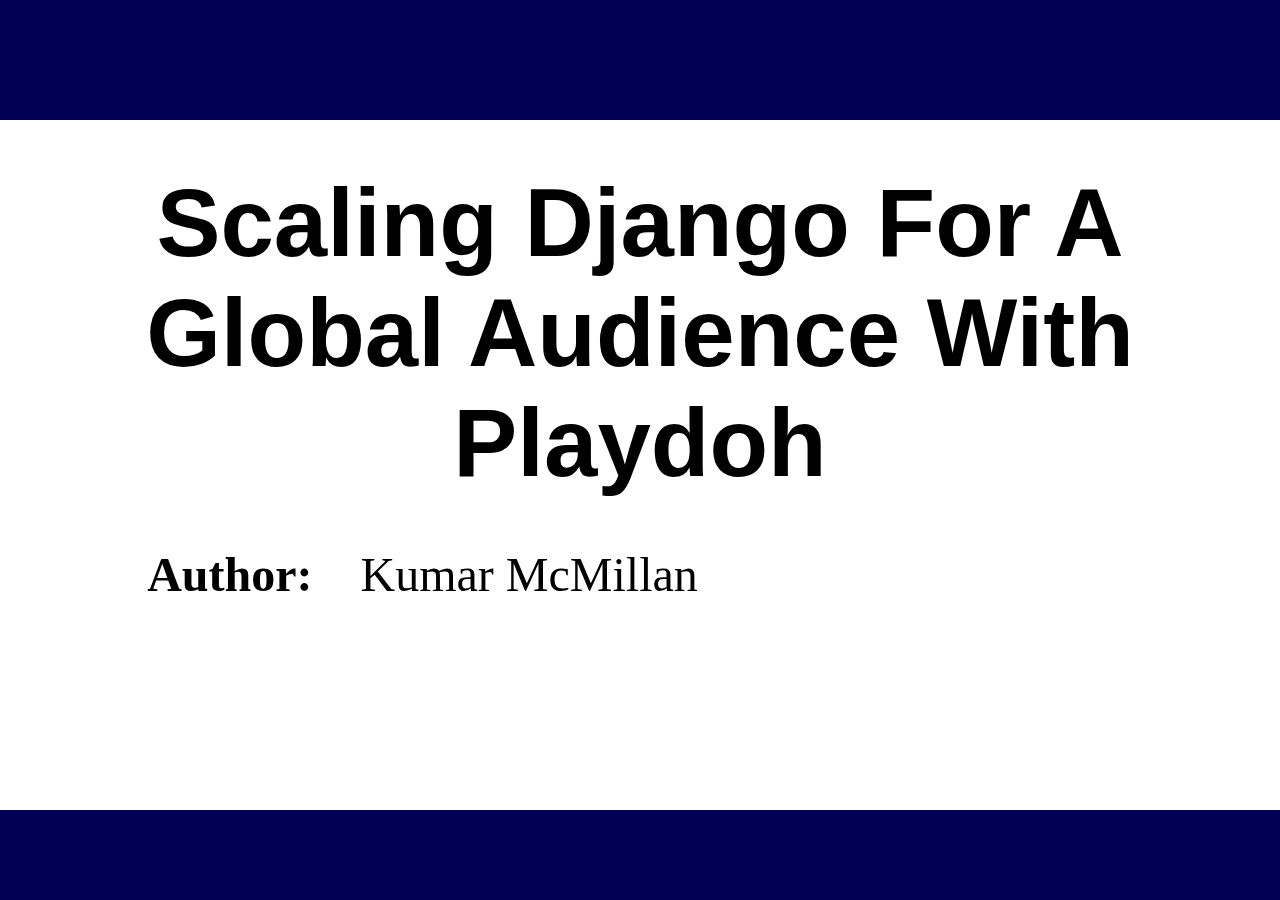
<file: index.html>
<?xml version="1.0" encoding="utf-8" ?>
<!DOCTYPE html PUBLIC "-//W3C//DTD XHTML 1.0 Transitional//EN" "http://www.w3.org/TR/xhtml1/DTD/xhtml1-transitional.dtd">
<html xmlns="http://www.w3.org/1999/xhtml" xml:lang="en" lang="en">
<head>
<meta http-equiv="Content-Type" content="text/html; charset=utf-8" />
<meta name="generator" content="Docutils 0.7: http://docutils.sourceforge.net/" />
<meta name="version" content="S5 1.1" />
<title>Scaling Django For A Global Audience With Playdoh</title>
<meta name="author" content="Kumar McMillan" />
<style type="text/css">

/*
:Author: David Goodger (goodger@python.org)
:Id: $Id: html4css1.css 6253 2010-03-02 00:24:53Z milde $
:Copyright: This stylesheet has been placed in the public domain.

Default cascading style sheet for the HTML output of Docutils.

See http://docutils.sf.net/docs/howto/html-stylesheets.html for how to
customize this style sheet.
*/

/* used to remove borders from tables and images */
.borderless, table.borderless td, table.borderless th {
  border: 0 }

table.borderless td, table.borderless th {
  /* Override padding for "table.docutils td" with "! important".
     The right padding separates the table cells. */
  padding: 0 0.5em 0 0 ! important }

.first {
  /* Override more specific margin styles with "! important". */
  margin-top: 0 ! important }

.last, .with-subtitle {
  margin-bottom: 0 ! important }

.hidden {
  display: none }

a.toc-backref {
  text-decoration: none ;
  color: black }

blockquote.epigraph {
  margin: 2em 5em ; }

dl.docutils dd {
  margin-bottom: 0.5em }

/* Uncomment (and remove this text!) to get bold-faced definition list terms
dl.docutils dt {
  font-weight: bold }
*/

div.abstract {
  margin: 2em 5em }

div.abstract p.topic-title {
  font-weight: bold ;
  text-align: center }

div.admonition, div.attention, div.caution, div.danger, div.error,
div.hint, div.important, div.note, div.tip, div.warning {
  margin: 2em ;
  border: medium outset ;
  padding: 1em }

div.admonition p.admonition-title, div.hint p.admonition-title,
div.important p.admonition-title, div.note p.admonition-title,
div.tip p.admonition-title {
  font-weight: bold ;
  font-family: sans-serif }

div.attention p.admonition-title, div.caution p.admonition-title,
div.danger p.admonition-title, div.error p.admonition-title,
div.warning p.admonition-title {
  color: red ;
  font-weight: bold ;
  font-family: sans-serif }

/* Uncomment (and remove this text!) to get reduced vertical space in
   compound paragraphs.
div.compound .compound-first, div.compound .compound-middle {
  margin-bottom: 0.5em }

div.compound .compound-last, div.compound .compound-middle {
  margin-top: 0.5em }
*/

div.dedication {
  margin: 2em 5em ;
  text-align: center ;
  font-style: italic }

div.dedication p.topic-title {
  font-weight: bold ;
  font-style: normal }

div.figure {
  margin-left: 2em ;
  margin-right: 2em }

div.footer, div.header {
  clear: both;
  font-size: smaller }

div.line-block {
  display: block ;
  margin-top: 1em ;
  margin-bottom: 1em }

div.line-block div.line-block {
  margin-top: 0 ;
  margin-bottom: 0 ;
  margin-left: 1.5em }

div.sidebar {
  margin: 0 0 0.5em 1em ;
  border: medium outset ;
  padding: 1em ;
  background-color: #ffffee ;
  width: 40% ;
  float: right ;
  clear: right }

div.sidebar p.rubric {
  font-family: sans-serif ;
  font-size: medium }

div.system-messages {
  margin: 5em }

div.system-messages h1 {
  color: red }

div.system-message {
  border: medium outset ;
  padding: 1em }

div.system-message p.system-message-title {
  color: red ;
  font-weight: bold }

div.topic {
  margin: 2em }

h1.section-subtitle, h2.section-subtitle, h3.section-subtitle,
h4.section-subtitle, h5.section-subtitle, h6.section-subtitle {
  margin-top: 0.4em }

h1.title {
  text-align: center }

h2.subtitle {
  text-align: center }

hr.docutils {
  width: 75% }

img.align-left, .figure.align-left, object.align-left {
  clear: left ;
  float: left ;
  margin-right: 1em }

img.align-right, .figure.align-right, object.align-right {
  clear: right ;
  float: right ;
  margin-left: 1em }

img.align-center, .figure.align-center, object.align-center {
  display: block;
  margin-left: auto;
  margin-right: auto;
}

.align-left {
  text-align: left }

.align-center {
  clear: both ;
  text-align: center }

.align-right {
  text-align: right }

/* reset inner alignment in figures */
div.align-right {
  text-align: left }

/* div.align-center * { */
/*   text-align: left } */

ol.simple, ul.simple {
  margin-bottom: 1em }

ol.arabic {
  list-style: decimal }

ol.loweralpha {
  list-style: lower-alpha }

ol.upperalpha {
  list-style: upper-alpha }

ol.lowerroman {
  list-style: lower-roman }

ol.upperroman {
  list-style: upper-roman }

p.attribution {
  text-align: right ;
  margin-left: 50% }

p.caption {
  font-style: italic }

p.credits {
  font-style: italic ;
  font-size: smaller }

p.label {
  white-space: nowrap }

p.rubric {
  font-weight: bold ;
  font-size: larger ;
  color: maroon ;
  text-align: center }

p.sidebar-title {
  font-family: sans-serif ;
  font-weight: bold ;
  font-size: larger }

p.sidebar-subtitle {
  font-family: sans-serif ;
  font-weight: bold }

p.topic-title {
  font-weight: bold }

pre.address {
  margin-bottom: 0 ;
  margin-top: 0 ;
  font: inherit }

pre.literal-block, pre.doctest-block {
  margin-left: 2em ;
  margin-right: 2em }

span.classifier {
  font-family: sans-serif ;
  font-style: oblique }

span.classifier-delimiter {
  font-family: sans-serif ;
  font-weight: bold }

span.interpreted {
  font-family: sans-serif }

span.option {
  white-space: nowrap }

span.pre {
  white-space: pre }

span.problematic {
  color: red }

span.section-subtitle {
  /* font-size relative to parent (h1..h6 element) */
  font-size: 80% }

table.citation {
  border-left: solid 1px gray;
  margin-left: 1px }

table.docinfo {
  margin: 2em 4em }

table.docutils {
  margin-top: 0.5em ;
  margin-bottom: 0.5em }

table.footnote {
  border-left: solid 1px black;
  margin-left: 1px }

table.docutils td, table.docutils th,
table.docinfo td, table.docinfo th {
  padding-left: 0.5em ;
  padding-right: 0.5em ;
  vertical-align: top }

table.docutils th.field-name, table.docinfo th.docinfo-name {
  font-weight: bold ;
  text-align: left ;
  white-space: nowrap ;
  padding-left: 0 }

h1 tt.docutils, h2 tt.docutils, h3 tt.docutils,
h4 tt.docutils, h5 tt.docutils, h6 tt.docutils {
  font-size: 100% }

ul.auto-toc {
  list-style-type: none }

</style>
<!-- configuration parameters -->
<meta name="defaultView" content="slideshow" />
<meta name="controlVis" content="hidden" />
<!-- style sheet links -->
<script src="ui/default/slides.js" type="text/javascript"></script>
<link rel="stylesheet" href="ui/default/slides.css"
      type="text/css" media="projection" id="slideProj" />
<link rel="stylesheet" href="ui/default/outline.css"
      type="text/css" media="screen" id="outlineStyle" />
<link rel="stylesheet" href="ui/default/print.css"
      type="text/css" media="print" id="slidePrint" />
<link rel="stylesheet" href="ui/default/opera.css"
      type="text/css" media="projection" id="operaFix" />

<style type="text/css">
#currentSlide {display: none;}
</style>
</head>
<body>
<div class="layout">
<div id="controls"></div>
<div id="currentSlide"></div>
<div id="header">

</div>
<div id="footer">
<h1>Scaling Django For A Global Audience With Playdoh</h1>

</div>
</div>
<div class="presentation">
<div class="slide" id="slide0">
<h1 class="title">Scaling Django For A Global Audience With Playdoh</h1>
<table class="docinfo" frame="void" rules="none">
<col class="docinfo-name" />
<col class="docinfo-content" />
<tbody valign="top">
<tr><th class="docinfo-name">Author:</th>
<td>Kumar McMillan</td></tr>
</tbody>
</table>

</div>
<div class="slide" id="what-is-playdoh">
<h1>What is Playdoh?</h1>
<p class="strike">django-admin.py startproject</p>
<div class="highlight" style="background: #f8f8f8"><pre style="line-height: 125%">git clone --recursive <span style="color: #BB6622; font-weight: bold">\</span>
          git://github.com/mozilla/playdoh.git <span style="color: #BB6622; font-weight: bold">\</span>
          yourapp
<span style="color: #008000">cd </span>yourapp
mkvirtualenv yourapp
pip install -r requirements/compiled.txt
./manage.py runserver
</pre></div>
</div>
<div class="slide" id="why-playdoh">
<h1>Why Playdoh?</h1>
<ul class="simple">
<li>Mozilla has 140+ websites</li>
<li>addons.mozilla.org<ul>
<li>10,000 hits a second<ul>
<li>lots of caching</li>
<li>98% Django</li>
<li>24 web heads</li>
<li>DB: 1 master, 4 slaves</li>
</ul>
</li>
<li>40+ languages</li>
</ul>
</li>
<li>support.mozilla.org, input.mozilla.org</li>
<li>(some new site)</li>
</ul>
</div>
<div class="slide" id="playdoh">
<h1>Playdoh</h1>
<ul class="simple">
<li>Django (with more batteries)<ul>
<li>standard configuration of basic libs/apps<ul>
<li>standalone apps</li>
</ul>
</li>
</ul>
</li>
<li>Not a framework<ul>
<li>Not Pinax</li>
<li>No specialized apps</li>
</ul>
</li>
</ul>
</div>
<div class="slide" id="features">
<h1>Features</h1>
<ul class="simple">
<li>Security</li>
<li>Performance</li>
<li>Localization</li>
<li>Ease of use</li>
</ul>
</div>
<div class="slide" id="secure-by-default">
<h1>Secure By Default</h1>
<ul class="simple">
<li><a class="reference external" href="http://bit.ly/django-sha2">http://bit.ly/django-sha2</a><ul>
<li>bcrypt + HMAC w/ SHA-512</li>
<li>patches admin</li>
<li>fixes old passwords</li>
</ul>
</li>
<li><a class="reference external" href="http://bit.ly/django-bleach">http://bit.ly/django-bleach</a><ul>
<li>HTML sanitizer</li>
</ul>
</li>
<li>X-Frame-Options: DENY</li>
<li>secure, httponly cookies</li>
</ul>
</div>
<div class="slide" id="performance">
<h1>Performance</h1>
<ul class="simple">
<li>Jinja2 (C code)<ul>
<li>nicer templates</li>
</ul>
</li>
<li><a class="reference external" href="http://bit.ly/cache-machine">http://bit.ly/cache-machine</a><ul>
<li>ORM caching</li>
<li>automatic invalidation</li>
</ul>
</li>
<li><a class="reference external" href="http://bit.ly/jingo-minify">http://bit.ly/jingo-minify</a><ul>
<li>manage.py compress_assets</li>
</ul>
</li>
</ul>
</div>
<div class="slide" id="id1">
<h1>Performance</h1>
<ul class="simple">
<li>background tasks w/ Celery<ul>
<li>horizontal scale</li>
</ul>
</li>
<li><a class="reference external" href="http://bit.ly/django-multidb-router">http://bit.ly/django-multidb-router</a><ul>
<li>round robin master/slave DB</li>
<li>pinning</li>
</ul>
</li>
</ul>
</div>
<div class="slide" id="localization">
<h1>Localization</h1>
<div class="highlight" style="background: #f8f8f8"><pre style="line-height: 125%"><span style="color: #BC7A00">{{</span> <span style="color: #008000">_</span><span style="color: #666666">(</span><span style="color: #BA2121">&#39;Hello international world&#39;</span><span style="color: #666666">)</span> <span style="color: #BC7A00">}}</span>
</pre></div>
<div class="highlight" style="background: #f8f8f8"><pre style="line-height: 125%">./manage.py extract --output-dir ./locale
</pre></div>
<pre class="literal-block">
locale/en_US/LC_MESSAGES/messages.po
</pre>
<div class="highlight" style="background: #f8f8f8"><pre style="line-height: 125%">gettext(<span style="color: #BA2121">&#39;Hello international world&#39;</span>)
</pre></div>
</div>
<div class="slide" id="the-easy-life">
<h1>The Easy Life</h1>
<ul class="simple">
<li><a class="reference external" href="http://bit.ly/django-nose">http://bit.ly/django-nose</a><ul>
<li>manage.py test &lt;-&gt; nosetests</li>
</ul>
</li>
<li>pip</li>
<li>DB migrations</li>
<li>Sphinx docs</li>
<li><a class="reference external" href="http://bit.ly/django-cronjobs">http://bit.ly/django-cronjobs</a></li>
</ul>
</div>
<div class="slide" id="upstream-to-django">
<h1>Upstream to Django?</h1>
<ul class="simple">
<li>open source is hard</li>
<li>pushing to github is easy</li>
<li>scaling is hard</li>
</ul>
</div>
<div class="slide" id="caveats">
<h1>Caveats</h1>
<ul class="simple">
<li>Jinja2 templates</li>
<li>Python 2.6</li>
<li>MySQL (gremlins?)</li>
<li>vendor library as git submodule</li>
<li>L10n complexity</li>
</ul>
</div>
<div class="slide" id="future">
<h1>Future</h1>
<ul class="simple">
<li>easy upgrades</li>
<li>jinja + Django</li>
<li>mobile support</li>
<li>(your patch here)</li>
</ul>
<p><a class="reference external" href="https://github.com/mozilla/playdoh">https://github.com/mozilla/playdoh</a></p>
<ul class="simple">
<li><a class="reference external" href="https://twitter.com/kumar303">&#64;kumar303</a></li>
<li><a class="reference external" href="https://twitter.com/mozillaweb">&#64;mozillaweb</a></li>
</ul>
</div>
</div>
</body>
</html>
</file>
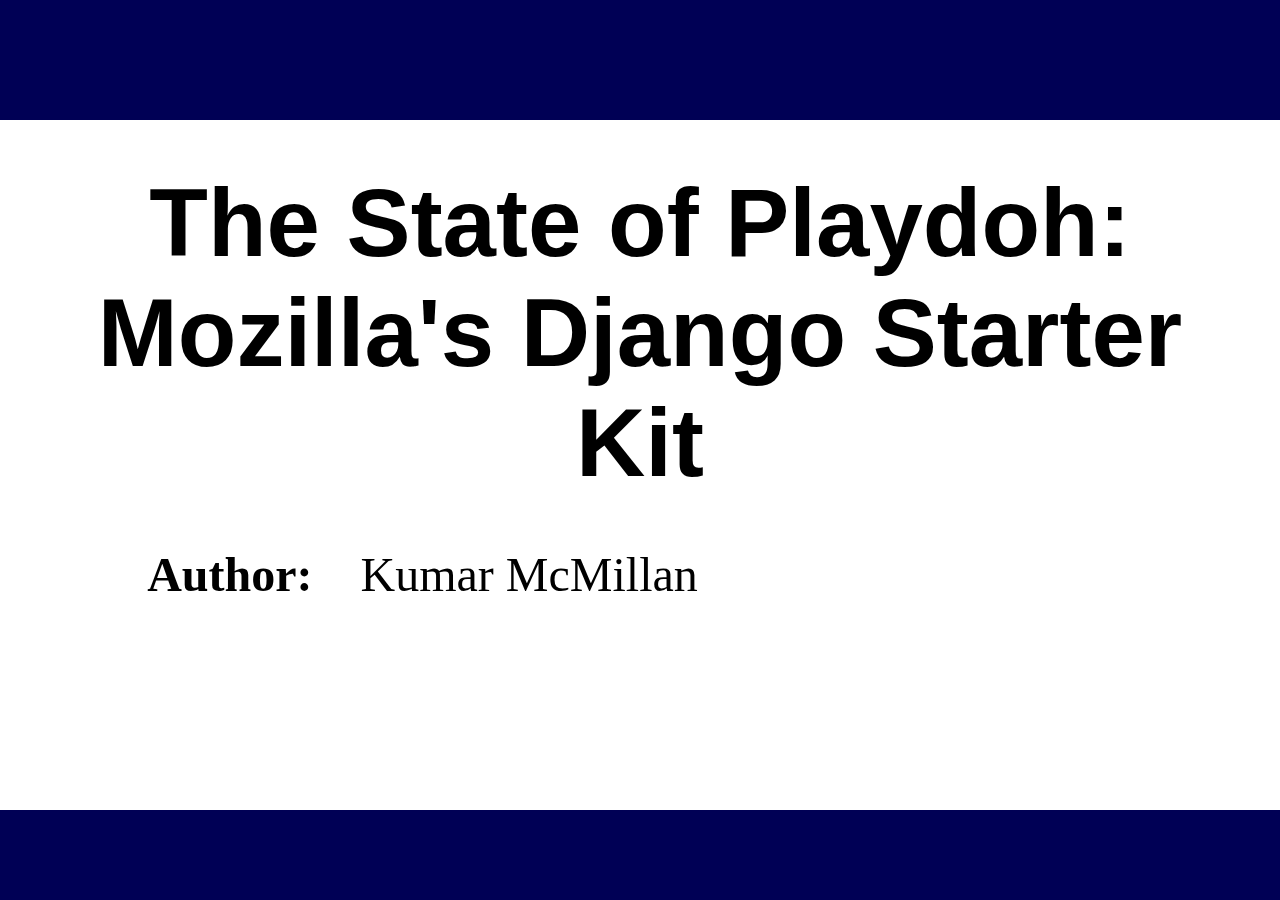
<file: state-of-playdoh-2011Q3.html>
<?xml version="1.0" encoding="utf-8" ?>
<!DOCTYPE html PUBLIC "-//W3C//DTD XHTML 1.0 Transitional//EN" "http://www.w3.org/TR/xhtml1/DTD/xhtml1-transitional.dtd">
<html xmlns="http://www.w3.org/1999/xhtml" xml:lang="en" lang="en">
<head>
<meta http-equiv="Content-Type" content="text/html; charset=utf-8" />
<meta name="generator" content="Docutils 0.7: http://docutils.sourceforge.net/" />
<meta name="version" content="S5 1.1" />
<title>The State of Playdoh: Mozilla's Django Starter Kit</title>
<meta name="author" content="Kumar McMillan" />
<style type="text/css">

/*
:Author: David Goodger (goodger@python.org)
:Id: $Id: html4css1.css 6253 2010-03-02 00:24:53Z milde $
:Copyright: This stylesheet has been placed in the public domain.

Default cascading style sheet for the HTML output of Docutils.

See http://docutils.sf.net/docs/howto/html-stylesheets.html for how to
customize this style sheet.
*/

/* used to remove borders from tables and images */
.borderless, table.borderless td, table.borderless th {
  border: 0 }

table.borderless td, table.borderless th {
  /* Override padding for "table.docutils td" with "! important".
     The right padding separates the table cells. */
  padding: 0 0.5em 0 0 ! important }

.first {
  /* Override more specific margin styles with "! important". */
  margin-top: 0 ! important }

.last, .with-subtitle {
  margin-bottom: 0 ! important }

.hidden {
  display: none }

a.toc-backref {
  text-decoration: none ;
  color: black }

blockquote.epigraph {
  margin: 2em 5em ; }

dl.docutils dd {
  margin-bottom: 0.5em }

/* Uncomment (and remove this text!) to get bold-faced definition list terms
dl.docutils dt {
  font-weight: bold }
*/

div.abstract {
  margin: 2em 5em }

div.abstract p.topic-title {
  font-weight: bold ;
  text-align: center }

div.admonition, div.attention, div.caution, div.danger, div.error,
div.hint, div.important, div.note, div.tip, div.warning {
  margin: 2em ;
  border: medium outset ;
  padding: 1em }

div.admonition p.admonition-title, div.hint p.admonition-title,
div.important p.admonition-title, div.note p.admonition-title,
div.tip p.admonition-title {
  font-weight: bold ;
  font-family: sans-serif }

div.attention p.admonition-title, div.caution p.admonition-title,
div.danger p.admonition-title, div.error p.admonition-title,
div.warning p.admonition-title {
  color: red ;
  font-weight: bold ;
  font-family: sans-serif }

/* Uncomment (and remove this text!) to get reduced vertical space in
   compound paragraphs.
div.compound .compound-first, div.compound .compound-middle {
  margin-bottom: 0.5em }

div.compound .compound-last, div.compound .compound-middle {
  margin-top: 0.5em }
*/

div.dedication {
  margin: 2em 5em ;
  text-align: center ;
  font-style: italic }

div.dedication p.topic-title {
  font-weight: bold ;
  font-style: normal }

div.figure {
  margin-left: 2em ;
  margin-right: 2em }

div.footer, div.header {
  clear: both;
  font-size: smaller }

div.line-block {
  display: block ;
  margin-top: 1em ;
  margin-bottom: 1em }

div.line-block div.line-block {
  margin-top: 0 ;
  margin-bottom: 0 ;
  margin-left: 1.5em }

div.sidebar {
  margin: 0 0 0.5em 1em ;
  border: medium outset ;
  padding: 1em ;
  background-color: #ffffee ;
  width: 40% ;
  float: right ;
  clear: right }

div.sidebar p.rubric {
  font-family: sans-serif ;
  font-size: medium }

div.system-messages {
  margin: 5em }

div.system-messages h1 {
  color: red }

div.system-message {
  border: medium outset ;
  padding: 1em }

div.system-message p.system-message-title {
  color: red ;
  font-weight: bold }

div.topic {
  margin: 2em }

h1.section-subtitle, h2.section-subtitle, h3.section-subtitle,
h4.section-subtitle, h5.section-subtitle, h6.section-subtitle {
  margin-top: 0.4em }

h1.title {
  text-align: center }

h2.subtitle {
  text-align: center }

hr.docutils {
  width: 75% }

img.align-left, .figure.align-left, object.align-left {
  clear: left ;
  float: left ;
  margin-right: 1em }

img.align-right, .figure.align-right, object.align-right {
  clear: right ;
  float: right ;
  margin-left: 1em }

img.align-center, .figure.align-center, object.align-center {
  display: block;
  margin-left: auto;
  margin-right: auto;
}

.align-left {
  text-align: left }

.align-center {
  clear: both ;
  text-align: center }

.align-right {
  text-align: right }

/* reset inner alignment in figures */
div.align-right {
  text-align: left }

/* div.align-center * { */
/*   text-align: left } */

ol.simple, ul.simple {
  margin-bottom: 1em }

ol.arabic {
  list-style: decimal }

ol.loweralpha {
  list-style: lower-alpha }

ol.upperalpha {
  list-style: upper-alpha }

ol.lowerroman {
  list-style: lower-roman }

ol.upperroman {
  list-style: upper-roman }

p.attribution {
  text-align: right ;
  margin-left: 50% }

p.caption {
  font-style: italic }

p.credits {
  font-style: italic ;
  font-size: smaller }

p.label {
  white-space: nowrap }

p.rubric {
  font-weight: bold ;
  font-size: larger ;
  color: maroon ;
  text-align: center }

p.sidebar-title {
  font-family: sans-serif ;
  font-weight: bold ;
  font-size: larger }

p.sidebar-subtitle {
  font-family: sans-serif ;
  font-weight: bold }

p.topic-title {
  font-weight: bold }

pre.address {
  margin-bottom: 0 ;
  margin-top: 0 ;
  font: inherit }

pre.literal-block, pre.doctest-block {
  margin-left: 2em ;
  margin-right: 2em }

span.classifier {
  font-family: sans-serif ;
  font-style: oblique }

span.classifier-delimiter {
  font-family: sans-serif ;
  font-weight: bold }

span.interpreted {
  font-family: sans-serif }

span.option {
  white-space: nowrap }

span.pre {
  white-space: pre }

span.problematic {
  color: red }

span.section-subtitle {
  /* font-size relative to parent (h1..h6 element) */
  font-size: 80% }

table.citation {
  border-left: solid 1px gray;
  margin-left: 1px }

table.docinfo {
  margin: 2em 4em }

table.docutils {
  margin-top: 0.5em ;
  margin-bottom: 0.5em }

table.footnote {
  border-left: solid 1px black;
  margin-left: 1px }

table.docutils td, table.docutils th,
table.docinfo td, table.docinfo th {
  padding-left: 0.5em ;
  padding-right: 0.5em ;
  vertical-align: top }

table.docutils th.field-name, table.docinfo th.docinfo-name {
  font-weight: bold ;
  text-align: left ;
  white-space: nowrap ;
  padding-left: 0 }

h1 tt.docutils, h2 tt.docutils, h3 tt.docutils,
h4 tt.docutils, h5 tt.docutils, h6 tt.docutils {
  font-size: 100% }

ul.auto-toc {
  list-style-type: none }

</style>
<!-- configuration parameters -->
<meta name="defaultView" content="slideshow" />
<meta name="controlVis" content="hidden" />
<!-- style sheet links -->
<script src="ui/default/slides.js" type="text/javascript"></script>
<link rel="stylesheet" href="ui/default/slides.css"
      type="text/css" media="projection" id="slideProj" />
<link rel="stylesheet" href="ui/default/outline.css"
      type="text/css" media="screen" id="outlineStyle" />
<link rel="stylesheet" href="ui/default/print.css"
      type="text/css" media="print" id="slidePrint" />
<link rel="stylesheet" href="ui/default/opera.css"
      type="text/css" media="projection" id="operaFix" />

<style type="text/css">
#currentSlide {display: none;}
</style>
</head>
<body>
<div class="layout">
<div id="controls"></div>
<div id="currentSlide"></div>
<div id="header">

</div>
<div id="footer">
<h1>The State of Playdoh: Mozilla's Django Starter Kit</h1>

</div>
</div>
<div class="presentation">
<div class="slide" id="slide0">
<h1 class="title">The State of Playdoh: Mozilla's Django Starter Kit</h1>
<table class="docinfo" frame="void" rules="none">
<col class="docinfo-name" />
<col class="docinfo-content" />
<tbody valign="top">
<tr><th class="docinfo-name">Author:</th>
<td>Kumar McMillan</td></tr>
</tbody>
</table>

</div>
<div class="slide" id="state-of-playdoh">
<h1>State of Playdoh</h1>
<ul class="simple">
<li>Intro</li>
<li>What's New</li>
<li>How to upgrade</li>
<li>How you can help</li>
</ul>
</div>
<div class="slide" id="mozilla-3-django">
<h1>Mozilla &lt;3 Django</h1>
<img alt="images/amo-sumo-input_sm.png" src="images/amo-sumo-input_sm.png" />
</div>
<div class="slide" id="it-s-all-open-source">
<h1>It's All Open Source</h1>
<img alt="images/amo-wordle.png" src="images/amo-wordle.png" />
</div>
<div class="slide" id="playdoh">
<h1>Playdoh</h1>
<img alt="images/fred-hulk-smash.png" src="images/fred-hulk-smash.png" />
<ul class="simple">
<li>A pre-configured Django app</li>
<li>common libs, common settings</li>
</ul>
</div>
<div class="slide" id="what-is-playdoh">
<h1>What Is Playdoh?</h1>
<div class="highlight" style="background: #f8f8f8"><pre style="line-height: 125%">git clone --recursive <span style="color: #BB6622; font-weight: bold">\</span>
          git://github.com/mozilla/playdoh.git <span style="color: #BB6622; font-weight: bold">\</span>
          yourapp
pip install -r requirements/compiled.txt
./manage.py runserver
</pre></div>
</div>
<div class="slide" id="important-points">
<h1>Important Points</h1>
<ul class="simple">
<li>Made of reusable apps</li>
<li>Not a framework<ul>
<li>Not Pinax</li>
<li>No inter dependent apps</li>
</ul>
</li>
<li>Narrow target: Python 2.6 / MySQL</li>
</ul>
</div>
<div class="slide" id="features">
<h1>Features</h1>
<ul class="simple">
<li>Secure by default</li>
<li>High Performance</li>
<li>Localization</li>
<li>The Easy Life</li>
</ul>
</div>
<div class="slide" id="secure-by-default">
<h1>Secure By Default</h1>
<ul class="simple">
<li><a class="reference external" href="http://bit.ly/django-sha2">http://bit.ly/django-sha2</a><ul>
<li>bcrypt + HMAC w/ SHA-512</li>
<li>patches admin</li>
<li>fixes old passwords</li>
</ul>
</li>
<li><a class="reference external" href="http://bit.ly/django-bleach">http://bit.ly/django-bleach</a><ul>
<li>HTML sanitizer</li>
</ul>
</li>
<li>X-Frame-Options: DENY</li>
<li>secure, httponly cookies</li>
</ul>
</div>
<div class="slide" id="performance">
<h1>Performance</h1>
<ul class="simple">
<li>Jinja2 (C code)<ul>
<li>nicer templates</li>
</ul>
</li>
<li><a class="reference external" href="http://bit.ly/cache-machine">http://bit.ly/cache-machine</a><ul>
<li>ORM caching</li>
<li>automatic invalidation</li>
</ul>
</li>
<li><a class="reference external" href="http://bit.ly/jingo-minify">http://bit.ly/jingo-minify</a><ul>
<li>manage.py compress_assets</li>
</ul>
</li>
</ul>
</div>
<div class="slide" id="id1">
<h1>Performance</h1>
<ul class="simple">
<li>background tasks w/ Celery<ul>
<li>horizontal scale</li>
</ul>
</li>
<li><a class="reference external" href="http://bit.ly/django-multidb-router">http://bit.ly/django-multidb-router</a><ul>
<li>round robin master/slave DB</li>
<li>pinning</li>
</ul>
</li>
</ul>
</div>
<div class="slide" id="localization">
<h1>Localization</h1>
<div class="highlight" style="background: #f8f8f8"><pre style="line-height: 125%"><span style="color: #BC7A00">{{</span> <span style="color: #008000">_</span><span style="color: #666666">(</span><span style="color: #BA2121">&#39;Hello international world&#39;</span><span style="color: #666666">)</span> <span style="color: #BC7A00">}}</span>
</pre></div>
<div class="highlight" style="background: #f8f8f8"><pre style="line-height: 125%">./manage.py extract --output-dir ./locale
</pre></div>
<pre class="literal-block">
locale/en_US/LC_MESSAGES/messages.po
</pre>
<div class="highlight" style="background: #f8f8f8"><pre style="line-height: 125%">gettext(<span style="color: #BA2121">&#39;Hello international world&#39;</span>)
</pre></div>
</div>
<div class="slide" id="the-easy-life">
<h1>The Easy Life</h1>
<ul class="simple">
<li><a class="reference external" href="http://bit.ly/django-nose">http://bit.ly/django-nose</a><ul>
<li>manage.py test &lt;-&gt; nosetests</li>
</ul>
</li>
<li>pip</li>
<li>DB migrations</li>
<li>Sphinx docs</li>
<li><a class="reference external" href="http://bit.ly/django-cronjobs">http://bit.ly/django-cronjobs</a></li>
</ul>
</div>
<div class="slide" id="upstream-to-django">
<h1>Upstream to Django?</h1>
<ul class="simple">
<li>open source is hard</li>
<li>pushing to github is easy</li>
<li>scaling is hard</li>
</ul>
</div>
<div class="slide" id="what-is-the-fun-factory">
<h1>What is the Fun Factory?</h1>
<div class="highlight" style="background: #f8f8f8"><pre style="line-height: 125%"><span style="color: #008000; font-weight: bold">from</span> <span style="color: #0000FF; font-weight: bold">funfactory</span> <span style="color: #008000; font-weight: bold">import</span> manage
manage<span style="color: #666666">.</span>setup_environ(__file__)
manage<span style="color: #666666">.</span>main()
</pre></div>
</div>
<div class="slide" id="configuration">
<h1>Configuration</h1>
<div class="highlight" style="background: #f8f8f8"><pre style="line-height: 125%"><span style="color: #008000; font-weight: bold">from</span> <span style="color: #0000FF; font-weight: bold">funfactory.settings_base</span> <span style="color: #008000; font-weight: bold">import</span> <span style="color: #666666">*</span>
</pre></div>
<pre class="literal-block">
requirements/prod.txt:
-r ../vendor/src/funfactory/funfactory/requirements/prod.txt
</pre>
</div>
<div class="slide" id="pre-funfactory-era">
<h1>Pre-funfactory era</h1>
<ul class="simple">
<li>hard to upgrade!</li>
<li>migrating to funfactory<ul>
<li>copy/paste from a fresh clone</li>
</ul>
</li>
</ul>
</div>
<div class="slide" id="what-you-can-do">
<h1>What You Can Do</h1>
<ul class="simple">
<li>hack on playdoh/funfactory</li>
<li>convert old projects to playdoh</li>
<li>submit bugs</li>
<li>tell your friends</li>
</ul>
</div>
<div class="slide" id="end">
<h1>End</h1>
<p>That's it!</p>
</div>
</div>
</body>
</html>
</file>
<file: ui/default/slides.css>
/* This file has been placed in the public domain. */

/* required to make the slide show run at all */
@import url(s5-core.css);

/* sets basic placement and size of slide components */
@import url(framing.css);

/* styles that make the slides look good */
@import url(pretty.css);
</file>
<file: ui/default/outline.css>
/* This file has been placed in the public domain. */
/* Don't change this unless you want the layout stuff to show up in the
   outline view! */

.layout div, #footer *, #controlForm * {display: none;}
#footer, #controls, #controlForm, #navLinks, #toggle {
  display: block; visibility: visible; margin: 0; padding: 0;}
#toggle {float: right; padding: 0.5em;}
html>body #toggle {position: fixed; top: 0; right: 0;}

/* making the outline look pretty-ish */

#slide0 h1, #slide0 h2, #slide0 h3, #slide0 h4 {border: none; margin: 0;}
#toggle {border: 1px solid; border-width: 0 0 1px 1px; background: #FFF;}

.outline {display: inline ! important;}
</file>
<file: ui/default/print.css>
/* This file has been placed in the public domain. */
/* The following rule is necessary to have all slides appear in print!
   DO NOT REMOVE IT! */
.slide, ul {page-break-inside: avoid; visibility: visible !important;}
h1 {page-break-after: avoid;}

body {font-size: 12pt; background: white;}
* {color: black;}

#slide0 h1 {font-size: 200%; border: none; margin: 0.5em 0 0.25em;}
#slide0 h3 {margin: 0; padding: 0;}
#slide0 h4 {margin: 0 0 0.5em; padding: 0;}
#slide0 {margin-bottom: 3em;}

#header {display: none;}
#footer h1 {margin: 0; border-bottom: 1px solid; color: gray;
  font-style: italic;}
#footer h2, #controls {display: none;}

.print {display: inline ! important;}

/* The following rule keeps the layout stuff out of print.
   Remove at your own risk! */
.layout, .layout * {display: none !important;}
</file>
<file: ui/default/opera.css>
/* This file has been placed in the public domain. */
/* DO NOT CHANGE THESE unless you really want to break Opera Show */
.slide {
	visibility: visible !important;
	position: static !important;
	page-break-before: always;
}
#slide0 {page-break-before: avoid;}
</file>
